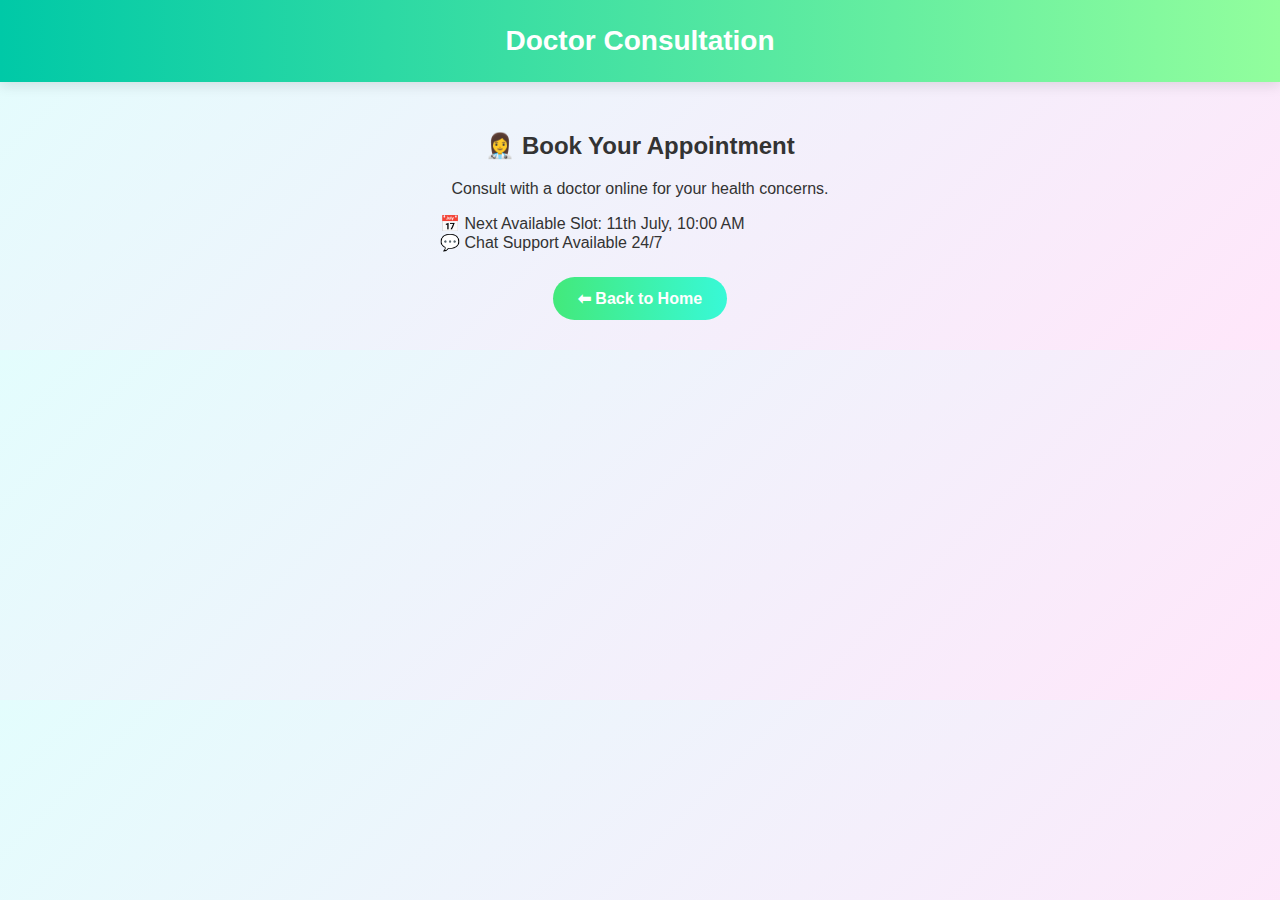
<file: Design-2/doctor.html>
<!DOCTYPE html>
<html lang="en">
<head>
  <meta charset="UTF-8">
  <title>Consult Doctor</title>
  <link rel="stylesheet" href="style.css">
</head>
<body>

<header>
  <h1>Doctor Consultation</h1>
</header>

<div class="content">
  <h2>👩‍⚕️ Book Your Appointment</h2>
  <p>Consult with a doctor online for your health concerns.</p>
  <ul>
    <li>📅 Next Available Slot: 11th July, 10:00 AM</li>
    <li>💬 Chat Support Available 24/7</li>
  </ul>

  <a href="index.html" class="back-btn">⬅ Back to Home</a>
</div>

</body>
</html>
</file>
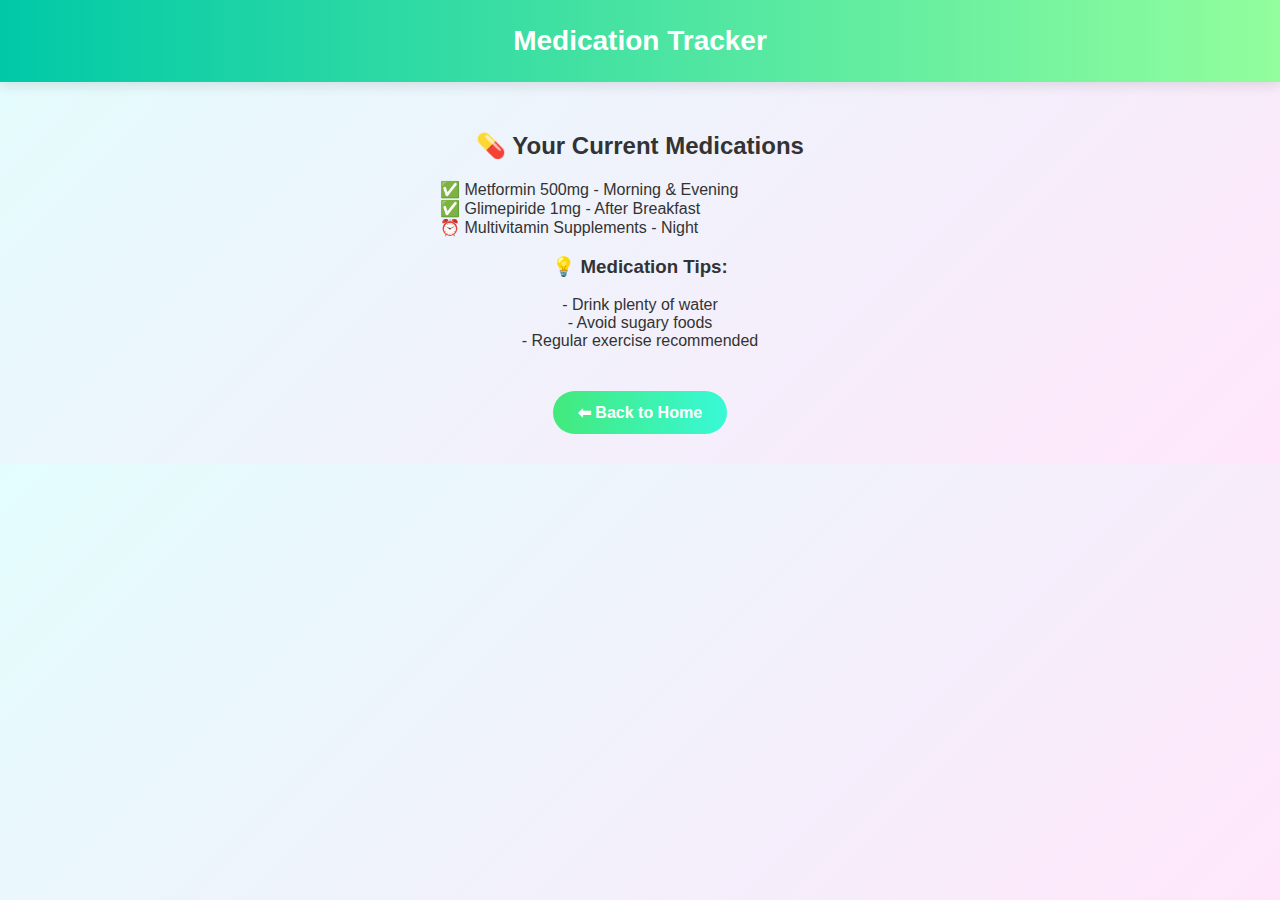
<file: Design-2/medication.html>
<!DOCTYPE html>
<html lang="en">
<head>
  <meta charset="UTF-8">
  <title>Medication Tracker</title>
  <link rel="stylesheet" href="style.css">
</head>
<body>

<header>
  <h1>Medication Tracker</h1>
</header>

<div class="content">
  <h2>💊 Your Current Medications</h2>
  <ul>
    <li>✅ Metformin 500mg - Morning & Evening</li>
    <li>✅ Glimepiride 1mg - After Breakfast</li>
    <li>⏰ Multivitamin Supplements - Night</li>
  </ul>

  <h3>💡 Medication Tips:</h3>
  <p>- Drink plenty of water<br>- Avoid sugary foods<br>- Regular exercise recommended</p>

  <a href="index.html" class="back-btn">⬅ Back to Home</a>
</div>

</body>
</html>
</file>
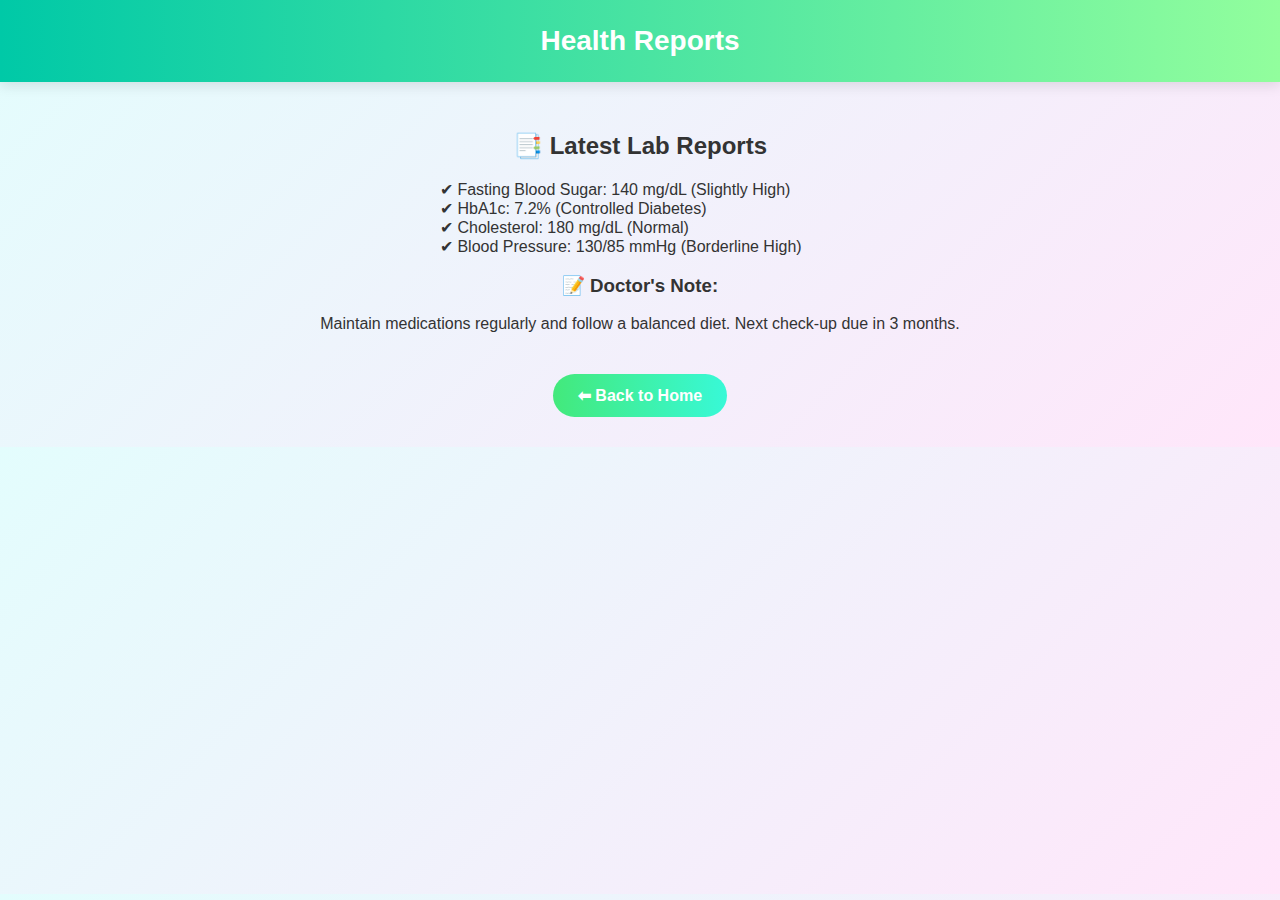
<file: Design-2/reports.html>
<!DOCTYPE html>
<html lang="en">
<head>
  <meta charset="UTF-8">
  <title>Health Reports</title>
  <link rel="stylesheet" href="style.css">
</head>
<body>

<header>
  <h1>Health Reports</h1>
</header>

<div class="content">
  <h2>📑 Latest Lab Reports</h2>
  <ul>
    <li>✔ Fasting Blood Sugar: 140 mg/dL (Slightly High)</li>
    <li>✔ HbA1c: 7.2% (Controlled Diabetes)</li>
    <li>✔ Cholesterol: 180 mg/dL (Normal)</li>
    <li>✔ Blood Pressure: 130/85 mmHg (Borderline High)</li>
  </ul>

  <h3>📝 Doctor's Note:</h3>
  <p>Maintain medications regularly and follow a balanced diet. Next check-up due in 3 months.</p>

  <a href="index.html" class="back-btn">⬅ Back to Home</a>
</div>

</body>
</html>
</file>
<file: Design-2/style.css>
body {
  margin: 0;
  font-family: 'Segoe UI', sans-serif;
  background: linear-gradient(135deg, #e3fdfd, #ffe6fa);
  color: #333;
}

header {
  background: linear-gradient(90deg, #00c9a7, #92fe9d);
  color: white;
  text-align: center;
  padding: 25px 20px;
  box-shadow: 0 4px 12px rgba(0,0,0,0.1);
  position: relative;
}

header img {
  position: absolute;
  left: 20px;
  top: 15px;
  width: 55px;
  height: 55px;
  border-radius: 50%;
  box-shadow: 0 0 5px rgba(0,0,0,0.2);
}

h1 {
  margin: 0;
  font-size: 28px;
}

.grid-container {
  display: grid;
  grid-template-columns: 1fr;
  gap: 25px;
  padding: 30px 20px;
}

.grid-item {
  background: white;
  padding: 30px 20px;
  text-align: center;
  border-radius: 15px;
  box-shadow: 0 6px 15px rgba(0,0,0,0.1);
}

.card-img {
  width: 100%;
  height: 180px;
  object-fit: cover;
  border-radius: 10px;
  margin-bottom: 15px;
}

button {
  margin-top: 15px;
  padding: 12px 25px;
  border: none;
  border-radius: 25px;
  background: linear-gradient(90deg, #43e97b, #38f9d7);
  color: white;
  font-weight: bold;
  cursor: pointer;
}

.bottom-nav {
  position: fixed;
  bottom: 0;
  width: 100%;
  background: #fff;
  display: flex;
  justify-content: space-around;
  padding: 12px 0;
  box-shadow: 0 -2px 10px rgba(0,0,0,0.1);
}

.bottom-nav a {
  color: #00796b;
  text-decoration: none;
  font-weight: bold;
}

.content {
  padding: 30px;
  text-align: center;
}

.content ul {
  list-style: none;
  padding: 0;
  text-align: left;
  max-width: 400px;
  margin: 0 auto;
}

.back-btn {
  display: inline-block;
  margin-top: 25px;
  padding: 12px 25px;
  background: linear-gradient(90deg, #43e97b, #38f9d7);
  color: white;
  text-decoration: none;
  border-radius: 25px;
  font-weight: bold;
}

@media (min-width: 600px) {
  .grid-container {
    grid-template-columns: repeat(3, 1fr);
  }
}
</file>
